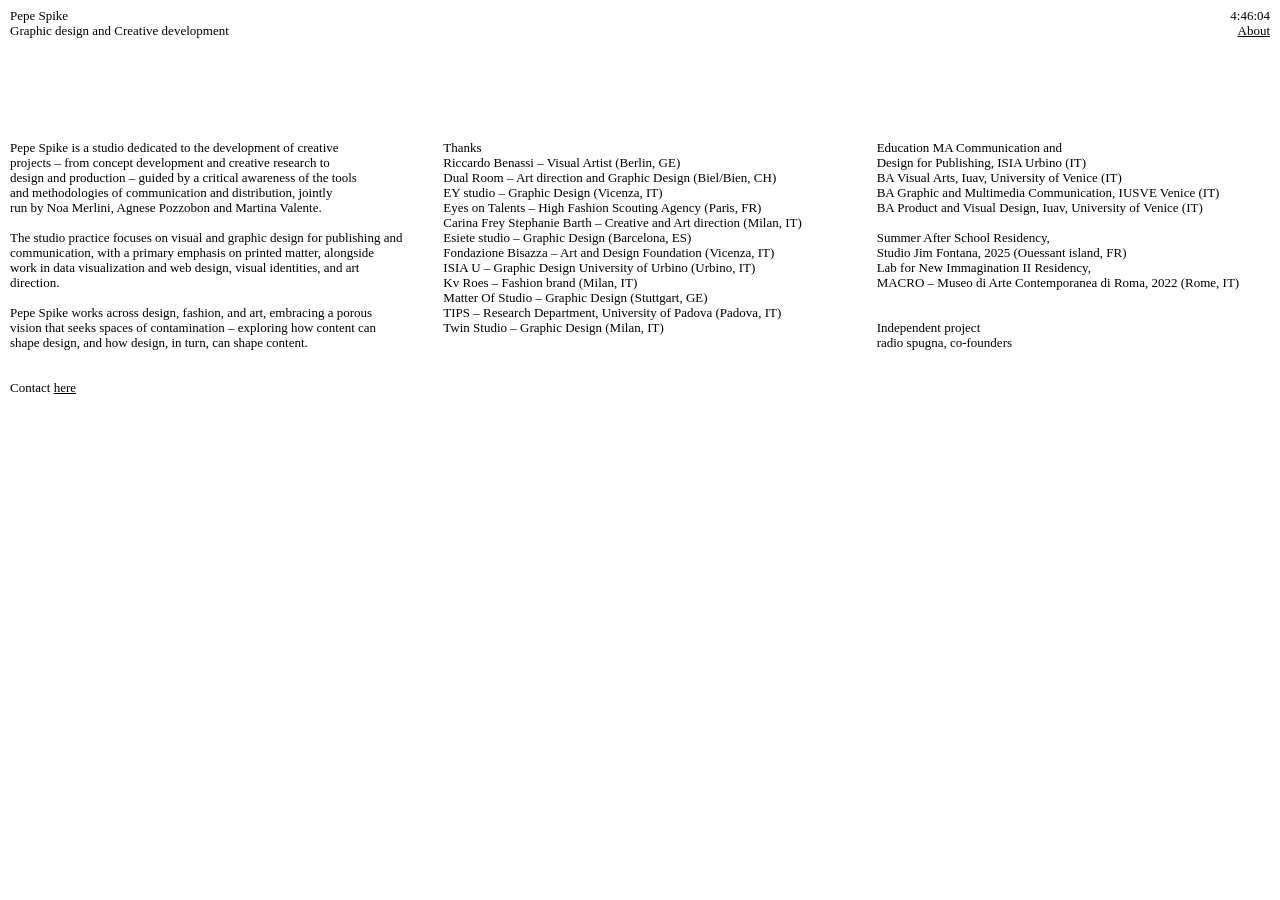
<file: about.html>
<!DOCTYPE html>
<html lang="it">
  <head>
    <meta charset="UTF-8">
    <meta name="viewport" content="width=device-width, initial-scale=1">
    <title>Info – Pepe Spike</title>

    <link rel="stylesheet" href="style.css"> 
  </head>

  <body>

    <div class="footer1">
        <div class="header-left">
            <a href="index.html" class="header-link">
                Pepe Spike<br>
                 Graphic design and Creative development
            </a>
        </div>
        <div class="header-right">
            <div id="div_horloge"></div>
            
            <a href="index.html" class="header-link">
                <u>About</u>
            </a>

            <script>
              // Script orologio
              window.onload = function() { horloge('div_horloge'); };
              function horloge(el) {
                if (typeof el == "string") { el = document.getElementById(el); }
                function actualiser() {
                  var date = new Date();
                  var str = date.getHours();
                  str += ':' + (date.getMinutes() < 10 ? '0' : '') + date.getMinutes();
                  str += ':' + (date.getSeconds() < 10 ? '0' : '') + date.getSeconds();
                  el.innerHTML = str;
                }
                actualiser();
                setInterval(actualiser, 1000);
              }
            </script>
        </div>
    </div>
    
    <div class="clients">
        
        <div class="colonna1">
            Pepe Spike is a studio dedicated to the development of creative projects – from concept development and creative research to design and production – guided by a critical awareness of the tools and methodologies of communication and distribution, jointly run by Noa Merlini, Agnese Pozzobon and Martina Valente.
            <br><br>
            The studio practice focuses on visual and graphic design for publishing and communication, with a primary emphasis on printed matter, alongside work in data visualization and web design, visual identities, and art direction.
            <br><br>
            Pepe Spike works across design, fashion, and art, embracing a porous vision that seeks spaces of contamination – exploring how content can shape design, and how design, in turn, can shape content.
            
            <br><br><br>
            Contact <a href="mailto:noamerlini@hotmail.it,agnesee.pozzobon@gmail.com,martinavalentemv11@gmail.com"><u>here</u></a>
        </div>
        
        <div class="colonna2">
            Thanks<br>
            Riccardo Benassi – Visual Artist (Berlin, GE)<br>
            Dual Room – Art direction and Graphic Design (Biel/Bien, CH)<br>
            EY studio – Graphic Design (Vicenza, IT)<br>
            Eyes on Talents – High Fashion Scouting Agency (Paris, FR)<br>
            Carina Frey Stephanie Barth – Creative and Art direction (Milan, IT)<br>
            Esiete studio – Graphic Design (Barcelona, ES)<br>
            Fondazione Bisazza – Art and Design Foundation (Vicenza, IT)<br>
            ISIA U – Graphic Design University of Urbino (Urbino, IT)<br>
            Kv Roes – Fashion brand (Milan, IT)<br>
            Matter Of Studio – Graphic Design (Stuttgart, GE)<br>
            TIPS – Research Department, University of Padova (Padova, IT)<br>
            Twin Studio – Graphic Design (Milan, IT)
        </div>
        
        <div class="colonna3">
            Education<br>
            MA Communication and Design for Publishing, ISIA Urbino (IT)<br>
            BA Visual Arts, Iuav, University of Venice (IT)<br>
            BA Graphic and Multimedia Communication, IUSVE Venice (IT)<br>
            BA Product and Visual Design, Iuav, University of Venice (IT)
            <br><br>
            Summer After School Residency, <br> Studio Jim Fontana, 2025 (Ouessant island, FR)<br>
            Lab for New Immagination II Residency, <br> MACRO – Museo di Arte Contemporanea di Roma, 2022 (Rome, IT)
            <br><br><br>
            Independent project<br>
            radio spugna, co-founders <br>
        </div>
        
    </div>
    
  </body>
</html>
</file>
<file: style.css>
/* ⚙️ REGOLE FONDAMENTALI ORIGINALI */
a {
  text-decoration: none;
  color: black;
}

a:hover, a:visited {
  text-decoration: none;
  color: black;
}

body {
  margin: 0;
  padding: 0;
  font-family: "Times New Roman", Times, serif; 
  font-weight: normal; 
  background-color: white; 
  font-size: 13px;
  line-height: 15px; 
  color: black;
  text-align: center;
   
  -webkit-font-smoothing: antialiased;
  -moz-osx-font-smoothing: grayscale;
}

body.homepage {
    overflow: hidden;
    padding-top: 0;
}

::selection {
    background: #FFFF00; 
    color: black;
}
::-moz-selection { 
    background: #FFFF00;
    color: black;
}

/* ------------------------------------- */
/* 🔝 HEADER FISSO (CLASSE .footer1) */
/* ------------------------------------- */

.footer1 {
  position: fixed;
  top: 0;
  left: 0;
  right: 0; 
   
  display: flex;
  justify-content: space-between; 
  align-items: flex-start; 
   
  padding: 8px 10px 10px 10px; 
  margin: 0; 
   
  background-color: transparent; 
  z-index: 1000;
  color: white; 
  mix-blend-mode: difference; 
   
  font-weight: normal;
  font-size: inherit;
  font-family: inherit;
}

.footer1 a {
    color: white;
    mix-blend-mode: difference;
    text-decoration: none;
}

.header-link {
    color: inherit; 
    text-decoration: none;
}

.header-left {
    text-align: left;
}

.header-right {
    text-align: right;
}

.header-location {
    margin-top: 0;
}

/* Gestione About Desktop vs Mobile */

/* Di default (Desktop) mostriamo quello a sinistra e nascondiamo quello a destra */
.desktop-about {
    display: inline;
}

.mobile-about-link {
    display: none; /* Nasosto su desktop */
    color: white;
    mix-blend-mode: difference;
    text-decoration: none;
}

/* ------------------------------------- */
/* 🎞️ REGOLE GALLERIA SCORREVOLE */
/* ------------------------------------- */

.gallery-container {
  overflow-x: auto; 
  overflow-y: hidden;
  display: block;
}

.gallery-container.fullscreen {
  width: 100vw; 
  height: 100vh; 
  margin: 0;
}

.image-wrapper {
  display: flex; 
  height: 100%;
  white-space: nowrap;
}

.image-slide {
  flex-shrink: 0; 
  height: 100%;
  margin-right: 0; 
  position: relative; 
}

.image-slide img,
.image-slide video {
  height: 100%; 
  width: auto;
  display: block;
}

/* Il cursore "mano" appare solo su desktop */
@media (hover: hover) {
    .video-toggle {
        cursor: pointer;
    }
}

/* ✨ MODIFICA: Regola NUCLEARE per nascondere il tasto play di iOS */
*::-webkit-media-controls-start-playback-button {
  display: none !important;
  -webkit-appearance: none;
}

.video-toggle::-webkit-media-controls {
    display: none !important;
    opacity: 0 !important;
    visibility: hidden !important;
}

/* Overlay trasparente (invisibile su desktop) */
.video-overlay {
    position: absolute;
    top: 0;
    left: 0;
    width: 100%;
    height: 100%;
    z-index: 2; 
    display: none; 
}


.caption {
  position: absolute;
  bottom: 30px; 
  left: 10px; 
   
  color: white;
  mix-blend-mode: difference;
  z-index: 10; 
   
  text-align: left;
  font-family: inherit;
  font-size: inherit;
  line-height: inherit;
}

/* ------------------------------------- */
/* 👥 REGOLE SEZIONE INFO (Pagina about.html) */
/* ------------------------------------- */

.clients {
  padding-top: 140px; 
  padding-bottom: 70px; 
   
  padding-left: 10px;
  padding-right: 10px;
   
  margin-left: 0; 
  margin-right: 0; 
   
  text-align: left; 
  display: flex; 
  justify-content: space-between; 
  gap: 40px; 
  max-width: none; 

  color: white; 
  mix-blend-mode: difference;
}

.clients a {
    color: white;
    mix-blend-mode: difference;
}

.clients > div {
    flex-basis: 33.33%;
    flex-grow: 1;
    flex-shrink: 1;
    text-wrap: balance;
    hyphens: auto; 
}

.clients .colonna3 br:first-child {
    display: none;
}

/* ------------------------------------- */
/* 📱 REGOLE MEDIA QUERY (MOBILE) */
/* ------------------------------------- */

@media screen and (max-width: 840px) {
   
  body.homepage {
      padding-top: 0;
  }

  .footer1 {
    flex-direction: column; 
    align-items: flex-start;
    padding: 8px 10px;
  }

  .header-right {
    text-align: left;
    margin-top: 10px;
  }

  /* SWAP: Nascondi About Desktop, mostra About Mobile */
  .desktop-about {
      display: none;
  }
  
  .mobile-about-link {
      display: inline; /* Appare su mobile */
  }
   
  .gallery-container.fullscreen {
      height: 100vh;
  }
   
  .caption {
      bottom: 30px; 
      left: 10px;
  }
   
  /* Video ignora tocchi, Overlay li cattura */
  .video-toggle {
      pointer-events: none;
      z-index: 1; 
  }
  .video-overlay {
      display: block; 
      z-index: 2;
  }

  .clients {
      flex-direction: column; 
      gap: 30px; 
       
      padding-left: 10px;
      padding-right: 10px;
      max-width: none;
      padding-top: 170px; 
      margin-left: 0;
      margin-right: 0;
  }
   
  .clients > div {
      flex-basis: auto;
  }
}
</file>
